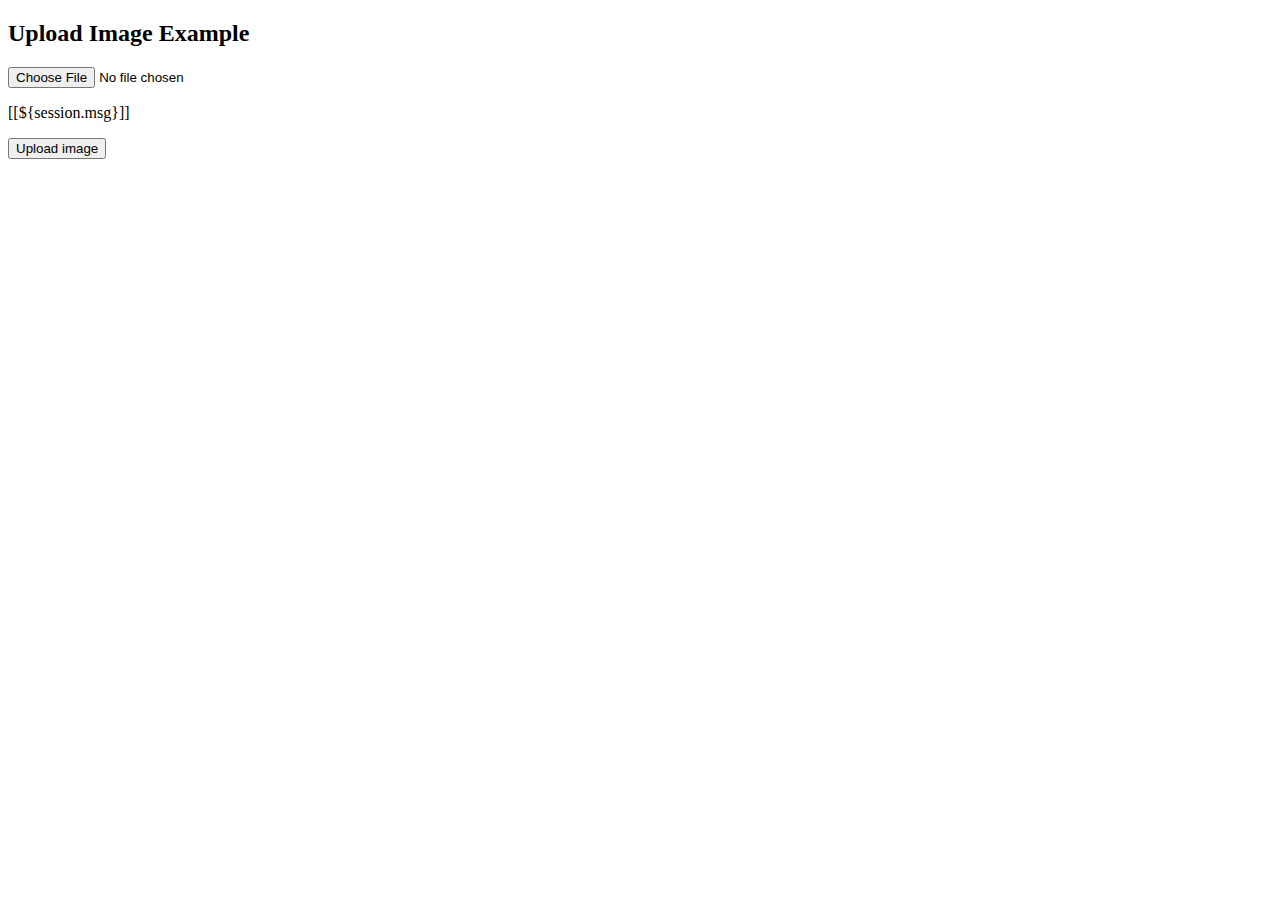
<file: Background Remover/Background-Remover/src/main/resources/templates/index.html>
<!DOCTYPE html>
<html lang="en" xmlns:th="http://www.thymeleaf.org">
<body>
<section class="my-5">
    <div class="container">
        <div class="row">
            <div class="col-md-8 mx-auto">
                <h2>Upload Image Example</h2>
                <p th:text="${message}" th:if="${message ne null}" class="alert alert-primary"></p>
                <form method="post" th:action="@{/upload-image}" enctype="multipart/form-data">
                    <div class="form-group">
                        <input type="file" name="file" accept="image/*" class="form-control-file">
                        <th:block th:if="${session.msg}">
                            <p class="text-center fs-4 text-success">[[${session.msg}]]</p>
                        </th:block>
                    </div>
                    <button type="submit" class="btn btn-primary">Upload image</button>
                </form>
                <span th:if="${msg != null}" th:text="${msg}"></span>
            </div>
        </div>
    </div>
</section>
</body>
</html>
</file>
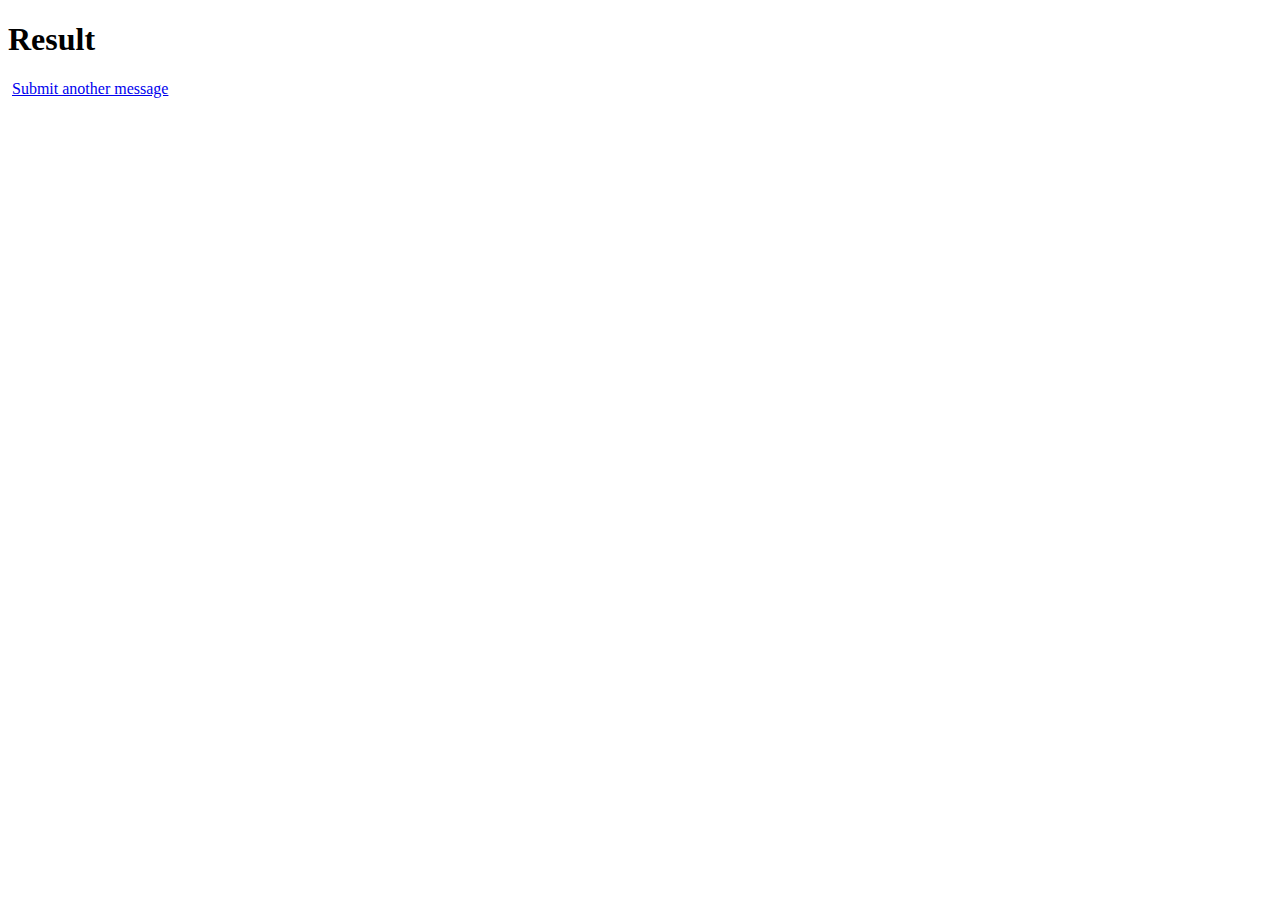
<file: Background Remover/Background-Remover/src/main/resources/templates/result.html>
<!DOCTYPE HTML>
<html xmlns:th="https://www.thymeleaf.org">
<head>
    <title>Getting Started: Handling Form Submission</title>
    <meta http-equiv="Content-Type" content="text/html; charset=UTF-8" />
</head>
<body>
<h1>Result</h1>
    <p th:text="'id: ' + ${imageFile.getId()}" />
    <p th:text="'message: ' + ${imageFile.message}" />
<!--    <p th:image="image: " />-->
    <img th:src="@{${imageFile.getImage().getPath()}}"/>
<a href="/upload-image">Submit another message</a>
</body>
</html>
</file>
